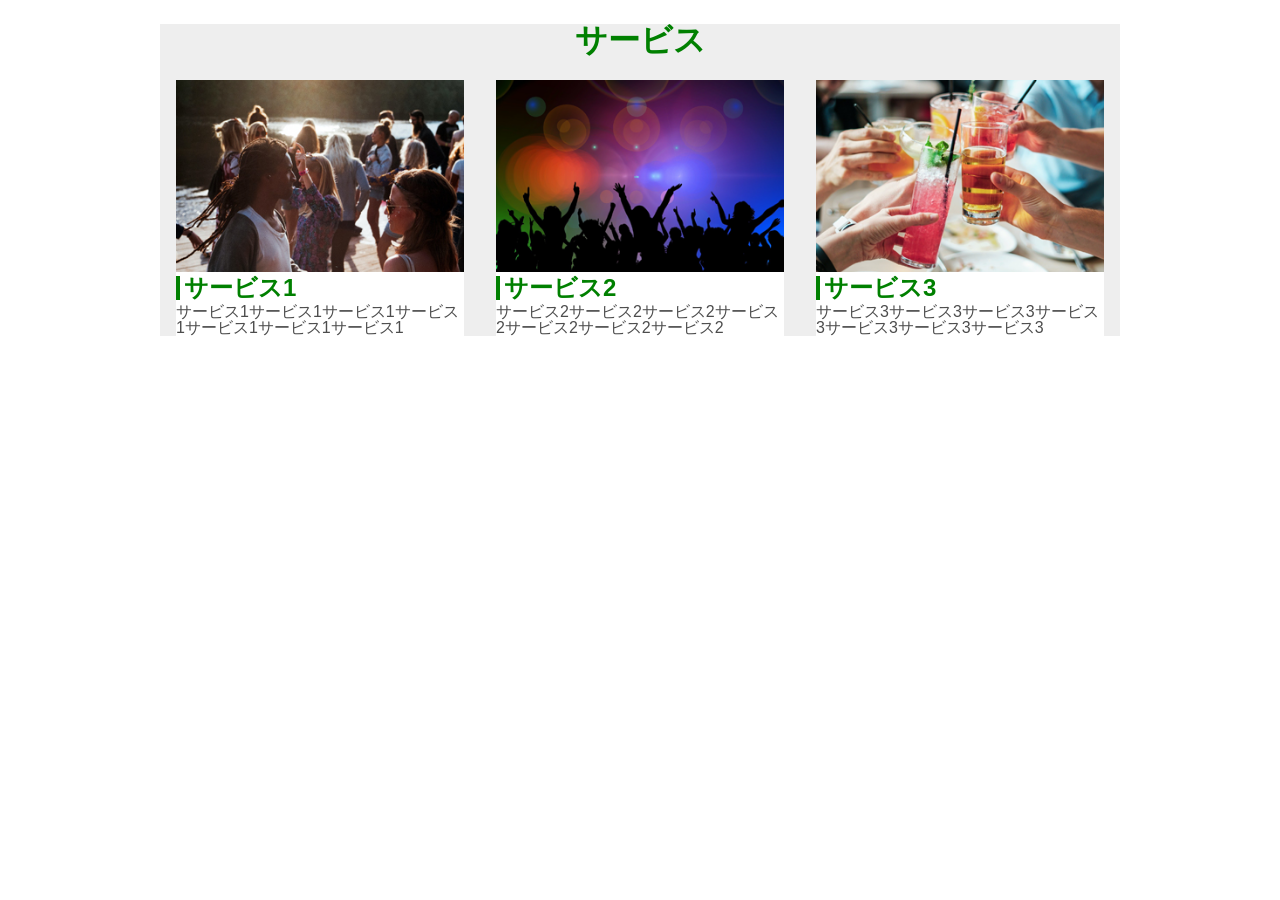
<file: cording03work/index.html>
<!DOCTYPE html>
<html lang="ja">
<head>
    <meta charset="UTF-8">
    <meta name="viewport" content="width=device-width, initial-scale=1.0">
    <title>Document</title>
<link rel="stylesheet" href="css/reset.css">
<link rel="stylesheet" href="css/style.css">
</head>
<body>

<div class="service">
<h1>サービス</h1>

    <div class="cards">
  <div class="card">
    <img src="img/main_1.jpg" alt="サービス1のイメージ画像">
    <h2>サービス1</h2>
    <p>サービス1サービス1サービス1サービス1サービス1サービス1サービス1</p>
  </div>

  <div class="card">
<img src="img/main_2.png" alt="サービス2のイメージ画像">
    <h2>サービス2</h2>
    <p>サービス2サービス2サービス2サービス2サービス2サービス2サービス2</p>
  </div>

  <div class="card">
<img src="img/main_3.png" alt="サービス３のイメージ画像">
    <h2>サービス3</h2>
    <p>サービス3サービス3サービス3サービス3サービス3サービス3サービス3</p>
  </div>
</div>
</div>

<script>    
let num01 = 0;

for (let i = 1; i < 11; i++) {
  num01 = num01 + i;
}

if (num01 < 20) {
  console.log("20以下");
} else {
  console.log("20以上");
}
</script>
</body>
</html>
</file>
<file: cording03work/css/style.css>
@charset "utf-8";

.service{
       max-width: 960px;
       background-color: #eeeeee;
       margin: 0 auto;
    
}

h1{
    color: green;
    text-align: center;
    margin: 24px 0;
   
}

.cards {
  display: flex;
  justify-content: space-around;
  align-items: center;
}

.card {
  width: 30%;
  background-color: #FFF;
}

.card h2 {
  color: green;
   border-left: green 4px solid;
   margin-left: 8px;
   padding-left: 4px;
   margin: 4px 0;
}



@media (max-width: 400px) {
  .cards {
    flex-direction: column;
  }

  .card {
    width: 90%;
  }
}
</file>
